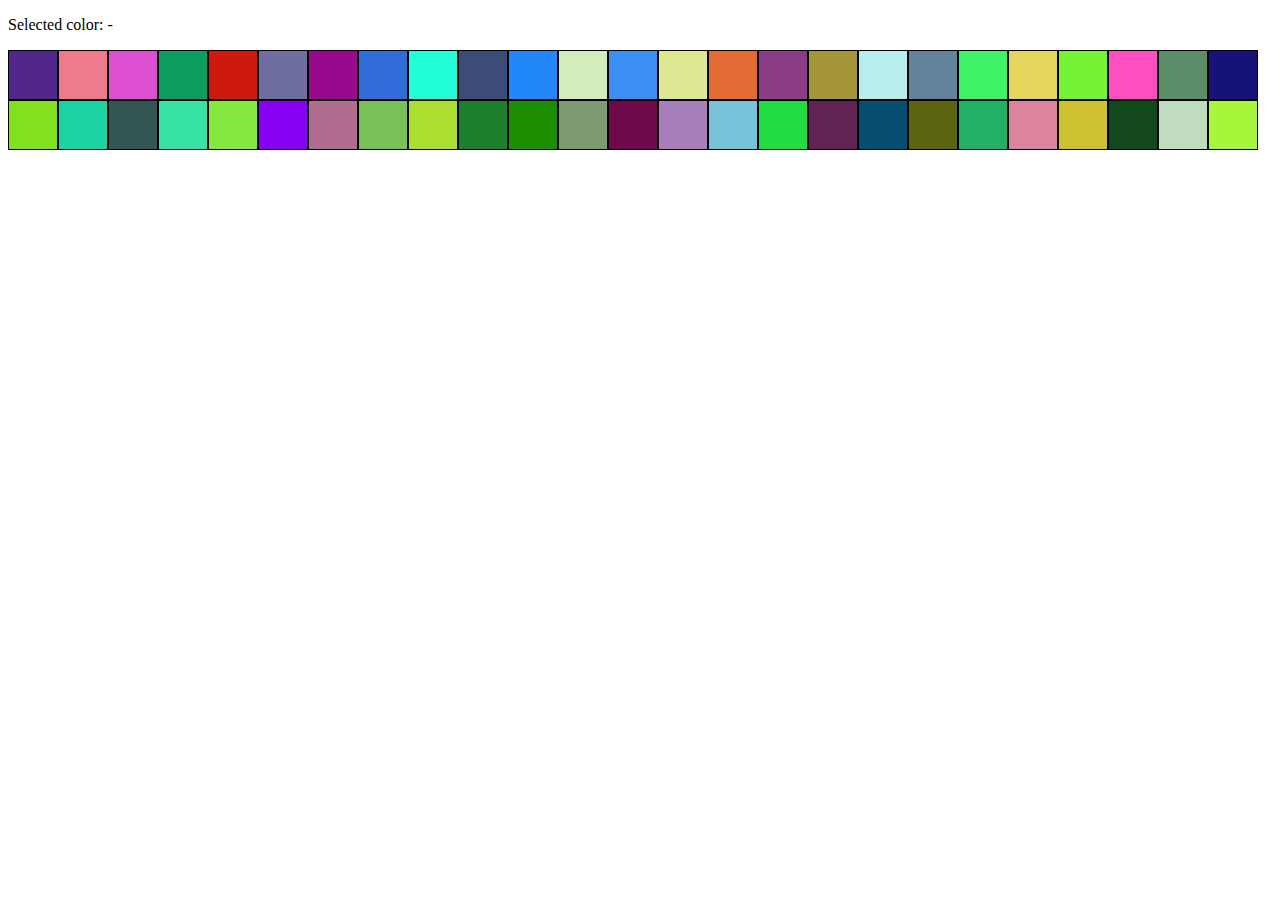
<file: color-palett.html>
<!DOCTYPE html>
<html lang="en">
  <head>
    <meta charset="UTF-8" />
    <meta name="viewport" content="width=device-width, initial-scale=1.0" />
    <title>JS learning</title>
    <link rel="stylesheet" href="styles.css" />
  </head>
  <body>
    <p class="output">Selected color: -</p>
    <div class="color-palette"></div>

    <script type="module" src="./js/script-2.js"></script>
  </body>
</html>
</file>
<file: styles.css>
/* body {
    margin: 8px;
    font-family: sans-serif;
  }
  
  .output {
    text-align: center;
    text-transform: uppercase;
    font-size: 24px;
    font-weight: 700;
  }
  
  .color-palette {
    display: grid;
    grid-template-columns: repeat(auto-fit, minmax(40px, 1fr));
    gap: 4px;
  }
  
  .color-palette .item {
    padding: 0;
    margin: 0;
    border: none;
    border-radius: 4px;
    width: 40px;
    height: 40px;
    cursor: pointer;
    transition: transform 250ms ease-in-out;
  }
  
  .color-palette .item:hover {
    transform: scale(1.1);
  } */
  
    .container {
      display: flex;
      margin: 100px 50px 50px 50px;
    }
  
    .content {
      width: 156px;
      border: 1px solid black;
      margin: 0 auto;
    }
  
  
    .item {
      width: 50px;
      height: 50px;
      line-height: 50px;
      text-align: center;
      display: inline-block;
      font-size: 25px;
      border: 1px solid black;
      cursor: pointer;
      vertical-align: middle;
      transition: background .1s;
    }
  
    .item:hover {
      background-color: #f1f1f10c;
    }
  
  
    .box {
      width: 200px;
      height: 200px;
      background-color: white;
      padding: 30px
    }
</file>
